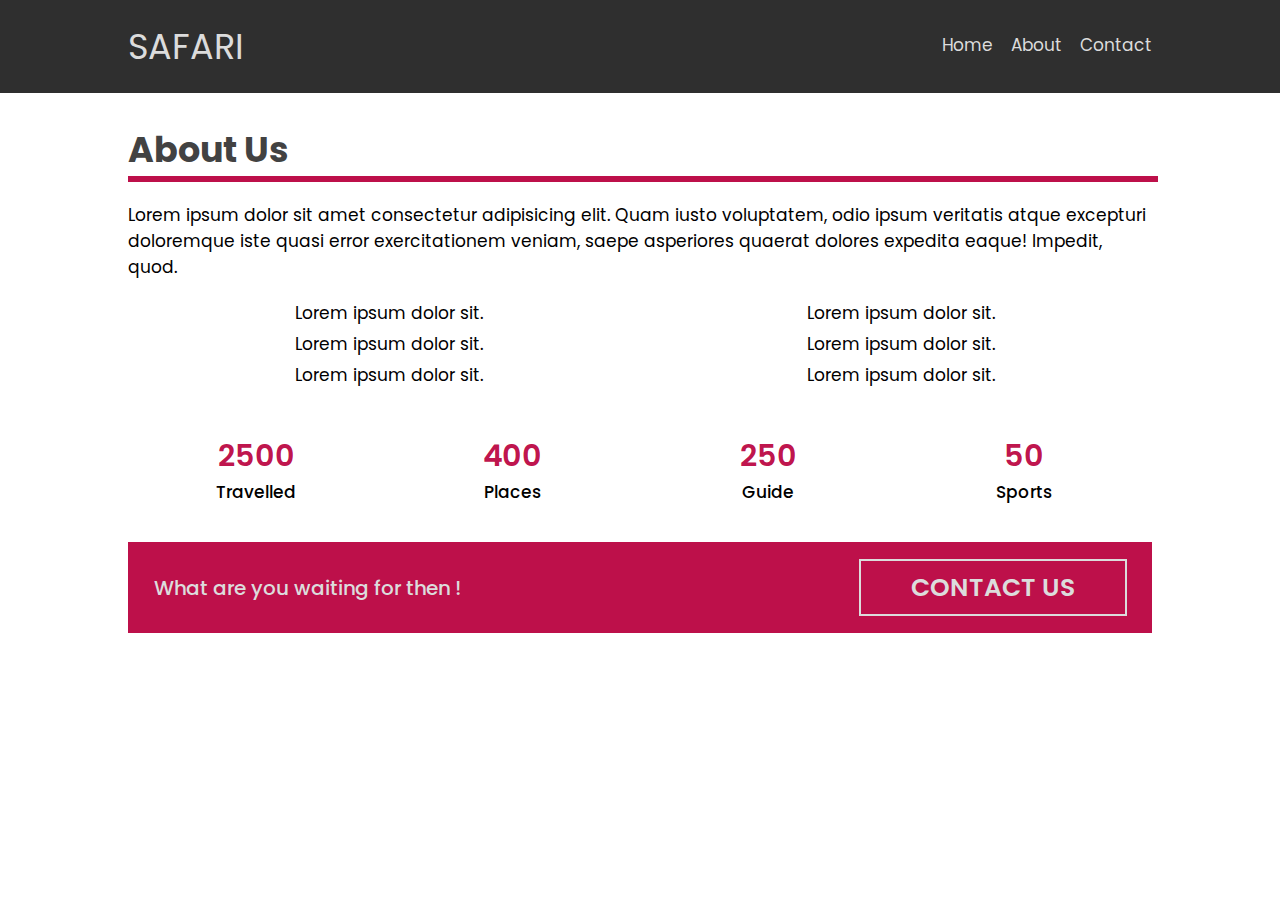
<file: about.html>
<!DOCTYPE html>
<html lang="en">
    <head>
        <meta charset="UTF-8">
        <meta name="viewport" content="width=device-width, initial-scale=1.0">
        <link rel="stylesheet" href="style.css">
        <link rel="stylesheet" href="https://fonts.googleapis.com/css2?family=Material+Symbols+Outlined:opsz,wght,FILL,GRAD@20..48,100..700,0..1,-50..200" />
        <link rel="stylesheet" href="https://cdnjs.cloudflare.com/ajax/libs/font-awesome/6.4.0/css/all.min.css" integrity="sha512-iecdLmaskl7CVkqkXNQ/ZH/XLlvWZOJyj7Yy7tcenmpD1ypASozpmT/E0iPtmFIB46ZmdtAc9eNBvH0H/ZpiBw==" crossorigin="anonymous" referrerpolicy="no-referrer" />
    
        <title>Project 1 | About</title>
    </head>
<body>
    <div class="nav-div bg-dark">
        <div class="container">
            <div class="header-wrapper">
                    <h1 class="lg-heading"><a href="./index.html">Safari</a></h1>
                    <ul class="items">
                        <li class="item"><a href="./index.html">Home</a></li>
                        <li class="item"><a href="./about.html">About</a></li>
                        <li class="item"><a href="./contact.html">Contact</a></li>
                    </ul>
                </div>
        </div>
    </div>

    <section class="about">
        <div class="container">
            <h2 class="lg-heading">About Us</h2>
            <p>Lorem ipsum dolor sit amet consectetur adipisicing elit. Quam iusto voluptatem, odio ipsum veritatis atque excepturi doloremque iste quasi error exercitationem veniam, saepe asperiores quaerat dolores expedita eaque! Impedit, quod.</p>
            <div class="about-points">
                <div class="about-points-1">
                    <ul>
                        <li><i class="fa-solid fa-check"></i>Lorem ipsum dolor sit.</li>
                        <li><i class="fa-solid fa-check"></i>Lorem ipsum dolor sit.</li>
                        <li><i class="fa-solid fa-check"></i>Lorem ipsum dolor sit.</li>
                    </ul>
                </div>
                <div class="about-points-2">
                    <ul>
                        <li><i class="fa-solid fa-check"></i>Lorem ipsum dolor sit.</li>
                        <li><i class="fa-solid fa-check"></i>Lorem ipsum dolor sit.</li>
                        <li><i class="fa-solid fa-check"></i>Lorem ipsum dolor sit.</li>
                    </ul>
                </div>
            </div>
            <div class="count">
                <div>
                    <p class="cn">2500</p>
                    <p class="cd">Travelled</p>
                </div>
                <div>
                    <p class="cn">400</p>
                    <p class="cd">Places</p>
                </div>
                <div>
                    <p class="cn">250</p>
                    <p class="cd">Guide</p>
                </div>
                <div>
                    <p class="cn">50</p>
                    <p class="cd">Sports</p>
                </div>
            </div>
            <div class="contact-line">
                <p>What are you waiting for then !</p>
                <a href="./contact.html">Contact Us</a>
            </div>
        </div>
    </section>
</body>
</html>
</file>
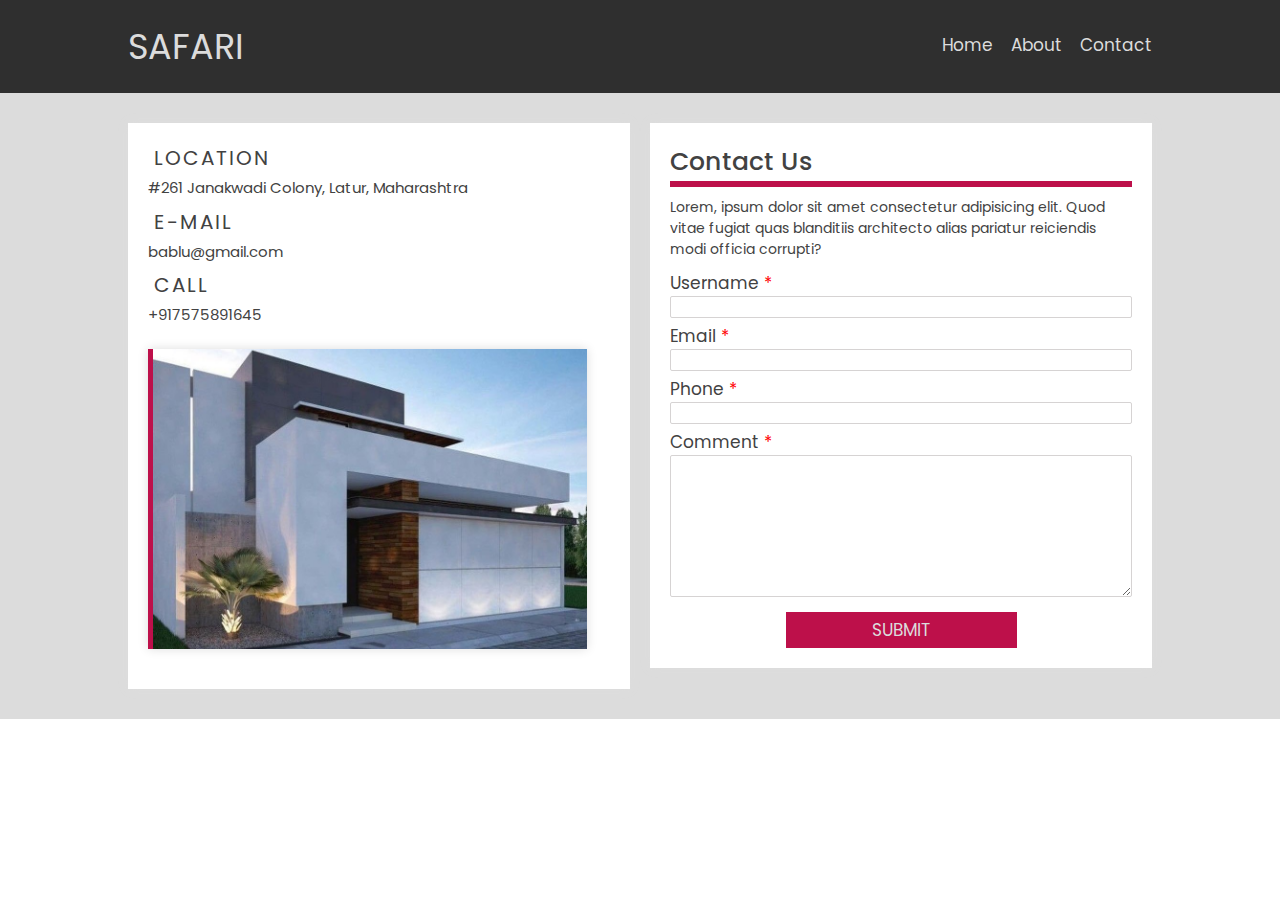
<file: contact.html>
<!DOCTYPE html>
<html lang="en">
    <head>
        <meta charset="UTF-8">
        <meta name="viewport" content="width=device-width, initial-scale=1.0">
        <link rel="stylesheet" href="style.css">
        <link rel="stylesheet" href="https://fonts.googleapis.com/css2?family=Material+Symbols+Outlined:opsz,wght,FILL,GRAD@20..48,100..700,0..1,-50..200" />
        <link rel="stylesheet" href="https://cdnjs.cloudflare.com/ajax/libs/font-awesome/6.4.0/css/all.min.css" integrity="sha512-iecdLmaskl7CVkqkXNQ/ZH/XLlvWZOJyj7Yy7tcenmpD1ypASozpmT/E0iPtmFIB46ZmdtAc9eNBvH0H/ZpiBw==" crossorigin="anonymous" referrerpolicy="no-referrer" />

    
        <title>Project 1 | Contact</title>
    </head>
<body>
    <div class="nav-div bg-dark">
        <div class="container">
            <div class="header-wrapper">
                    <h1 class="lg-heading"><a href="./index.html">Safari</a></h1>
                    <ul class="items">
                        <li class="item"><a href="./index.html">Home</a></li>
                        <li class="item"><a href="./about.html">About</a></li>
                        <li class="item"><a href="./contact.html">Contact</a></li>
                    </ul>
                </div>
        </div>
    </div>

    <section class="contact-form">
        <div class="container">
            <div class="cf address b-s">
                <p class="addr-h"><i class="fa-solid fa-location-dot"></i>Location</p>
                <p class="addr-d">#261 Janakwadi Colony, Latur, Maharashtra</p>
                <p class="addr-h"><i class="fa-regular fa-envelope"></i>E-mail</p>
                <p class="addr-d">bablu@gmail.com</p>
                <p class="addr-h"><i class="fa-solid fa-square-phone"></i>Call</p>
                <p class="addr-d">+917575891645</p>
                <img class="b-s" src="./Img/contact-address-img.jpeg" alt="contact-address-img.jpeg">
            </div>
            <form class="cf form  b-s">
                <h2 class="md-heading">Contact Us</h2>
                <p>Lorem, ipsum dolor sit amet consectetur adipisicing elit. Quod vitae fugiat quas blanditiis architecto alias pariatur reiciendis modi officia corrupti?</p>
                <label for="un">Username</label>
                <input type="text" id="un" required>
                <label for="em">Email</label>
                <input type="email" id="em" required>
                <label for="ph">Phone</label>
                <input type="number" id="ph" required>
                <label for="cmt">Comment</label>
                <textarea name="" id="cmt" cols="30" rows="7"></textarea>
                <a href="">Submit</a>
            </form>
        </div>
    </section>
</body>
</html>
</file>
<file: style.css>
@import url('https://fonts.googleapis.com/css2?family=Poppins:wght@200;300;400;500&display=swap');

* {
    box-sizing: border-box;
    padding: 0;
    margin: 0;
    font-family: 'Poppins', sans-serif;
}

:root {
    --red: rgb(152, 21, 21);
    --white: rgb(220, 220, 220);
    --gray: rgb(214, 211, 211);
    --darkGray: rgb(155, 155, 155);
    --plaintWhite : white;
    --faintBlack: #424242;
}

html {
    font-size: 62.5%;
}

/* ================== header =================== */

.header {
    position: relative;
    height: 100vh;
    background-image: linear-gradient(rgba(0,0,0,0.5), rgba(0,0,0,0.5)), url("./Img/bg-main.jpg");
    background-repeat: no-repeat;
    background-position: center;
    background-size: cover;
    color: white;
}

.nav-div {
    /* border: 2px solid red; */
    padding: 20px 0;
}

.nav-div h1 {
    /* border: 2px solid green; */
    float: left;
    width: 50%;
}

.nav-div h1 a{
    color: var(--white);
    text-transform: uppercase;
    text-decoration: none;
    cursor: pointer;
    user-select: none;
    font-weight: 400;
}

.nav-div ul {
    /* border: 2px solid blue; */
    width: 50%;
    float: right;
    text-align: right;
    margin-top: 12px;
}

.nav-div ul .item {
    display: inline-block;
    margin-left: 15px;
}

.nav-div ul .item:hover {
    border-bottom: 0.1rem solid var(--white);
}

.item a {
    text-decoration: none;
    color: var(--white);
    font-size: 1.7rem;
}

.nav-div::after {
    content: "";
    display: block;
    clear: both;
}

/* =================== header content ======================*/

.header-content {
    /* border: 5px solid yellow; */
    text-align: center;
    position: absolute;
    top: 50%;
    left: 50%;
    transform: translate(-50%,-50%);
}

.header-content> * {
    margin-bottom: 10px;
}

.header-content h1 {
    color: var(--white);
}

.header-content p {
    font-size: 1.7rem;
    color: var(--gray);
}

.header-content a {
    display: inline-block;
    font-size: 1.7rem;
    padding: 0.3em 1.5em;
    color: var(--white);
    text-decoration: none;
    background-color: var(--red);
    border: 2px solid var(--red);
    border-radius: 50px;
    transition: 0.5s;
}

.header-content a:hover {
    background-color: var(--white);
    color: var(--red);
    border: 2px solid var(--white);
}

/* =================== showcase content ======================*/

.showcase {
    background-color: #ddd;
    /* border: 5px solid red; */
    padding: 100px 0;
    font-size: 1.7rem;
}

.row {
    height: 300px;
    /* border: 5px solid green; */
    box-shadow: 0px 0px 15px var(--darkGray);
}

.showcase .row1 {
    margin-bottom: 50px;
}

.img-box, .text-box {
    /* border: 5px solid blue; */
    height: 100%;
    width: 50%;
}

.row1 .img-box, .row2 .text-box {
    float: left;
} 

.row2 .img-box, .row1 .text-box {
    float: right;
} 

.row::after {
    content: "";
    display: block;
    clear: both;
}

.showcase .text-box {
    padding: 1.5em;
    background-color: var(--plaintWhite);
    overflow: auto;
}

.showcase .text-box h2 {
    color: var(--faintBlack);
}

.showcase .text-box p {
    color: var(--darkGray);
    margin-bottom: 1em;
}

.showcase .text-box a {
    text-decoration: none;
    color: var(--red);
    border: 2px solid var(--red);
    padding: 0.1em 1em;
    border-radius: 1em;
}

.showcase .text-box a:hover {
    background-color:#f4f0f0;
}

.img-box img {
    display: inline-block;
    width: 100%;
    height: 100%;
    object-fit: cover;
}

/* =====================feature ========================= */

.feature {
    background-color: white;
    font-size: 1.7rem;
    padding: 100px 0;
}

.feature .ft-wrapper {
    box-shadow: 0px 0px 15px var(--darkGray);
}

.feature .ft {
    /* border: 5px solid green; */
    width: calc(100%/3);
    height: auto;
    float: left;
    text-align: center;
    padding: 1.5em 1.5em;
    color: var(--white);
}

.feature::after {
    content: "";
    display: block;
    clear: both;
}

.feature .ft1, .ft3 {
    background-color: #2f2f2f;
}

.feature .ft2 {
    background-color: #bb0743f6;
}

.feature .ft h2 {
    margin: 10px 0;
}


/* ==================footer ==================== */

footer {
    color: var(--white);
    font-size: 1.7rem;
    background-color: #2f2f2f;
    padding: 3rem 0;
    text-align: center;
}

footer .social-media-links a {
    text-decoration: none;
    color: var(--white);
}

footer .social-media-links a>i {
    margin: 0 0.5em 0.5em;
}





/* =============================================================
=====================Aboout Page=============================
============================================================= */

.bg-dark {
    background-color: #2f2f2f;
}

.about {
    /* border: 5px solid green; */
    padding: 3rem 0;
    font-size: 1.7rem;
}

.about h2:first-child {
    color: var(--faintBlack);
}

.about h2:first-child::after {
    content: "";
    display: block;
    border: 3px solid #bb0743f6;
    width: 100%;
}

.about p {
    margin: 2rem 0;
}

.about-points {
    /* border: 5px solid green; */
    text-align: center;
    margin-bottom: 2rem;
}

.about-points-1, .about-points-2 {
    width: 50%;
    /* border: 5px solid red; */
    float: left;
}

.about-points::after {
    content: "";
    display: block;
    clear: both;
}

.about-points ul li {
    list-style-type: none;
    /* border: 2px solid blue; */
    margin-bottom: 5px;
}

.about-points ul li i {
    margin-right: 10px;
    color: #bb0743f6;
}

.count {
    text-align: center;
}

.count>div {
    /* border: 5px solid red; */
    width: 25%;
    float: left;
}

.count::after {
    content: "";
    display: block;
    clear: both;
}

.count p.cn {
    color: #bb0743f6;
    font-size: 3rem;
    font-weight: 600;
    margin: 2rem 0 0; 
}

.count p.cd {
    margin: 0 0 2rem;
    font-weight: 500;
}

.contact-line {
    margin: 1em 0;
    /* border: 5px solid green; */
    background-color: #bb0743f6;
    color: var(--white);
    padding: 1em 1.5em;
    position: relative;
}

.contact-line p {
    position: absolute;
    top: 50%;
    transform: translateY(-50%);
    margin: 0;
    font-size: 2rem;
    font-weight: 500;
}

.contact-line a {
    float: right;
    color: var(--white);
    text-decoration: none;
    font-size: 2.5rem;
    padding: .3em 2em;
    border: 2px solid var(--white);
    font-weight: 600;
    text-transform: uppercase;
}

.contact-line a:hover {
    background-color: #bf114bf6;
}

.contact-line::after {
    content: "";
    display: block;
    clear: both;
}



/* =============================================================
=====================Contact Page=============================
============================================================= */

.contact-form {
    color: var(--faintBlack);
    /* border: 5px solid green; */
    padding: 3rem 0;
    background-color: var(--white);
}

.contact-form .cf {
    /* border: 5px solid blue; */
    width: 49%;
    padding: 20px;
    background-color: white;
}

.contact-form .address {
    float: left;
}

.contact-form .form {
    float: right;
    font-size: 1.7rem;
}

.contact-form .form>* {
    display: block;
    width: 100%;
}

.contact-form::after {
    content: "";
    display: block;
    clear: both;
}

.address .addr-h {
    font-size: 2rem;
    text-transform: uppercase;
    letter-spacing: 2px;
}

.address .addr-h i {
    margin-right: 0.35em;
    color: #bb0743f6;
    font-size: 1.8rem;
}

.address .addr-d {
    font-size: 1.5rem;
    margin: 0.2em 0 0.5em;
}

.address img {
    /* border: 5px solid red; */
    width: 95%;
    height: 300px;
    object-fit: cover;
    margin: 15px 0;
    border-left: 5px solid #bb0743f6;
}

.contact-form .form h2:first-child {
    font-weight: 500;
}

.contact-form .form h2:first-child::after {
    content: "";
    display: block;
    border: 3px solid #bb0743f6;
}

.contact-form .form p:nth-child(2) {
    font-size: 1.4rem;
    margin: 10px 0;
}

.contact-form .form label::after {
    content: " *";
    color: red;
}

.contact-form .form input {
    margin: 0 0 5px;
    border: 1px solid var(--gray);
    border-radius: 2px;
}

.contact-form .form textarea {
    border: 1px solid var(--gray);
    border-radius: 2px;
}

.contact-form .form a {
    width: 50%;
    margin: auto;
    text-decoration: none;
    text-align: center;
    margin-top: 15px;
    padding: 5px 10px;
    background-color: #bb0743f6;
    color: var(--white);
    text-transform: uppercase;
}





/* ==================utility classes ==================== */

.container {
    max-width: 1100px;
    width: 80%;
    margin: 0 auto;
}

.lg-heading {
    font-size: 3.5rem;
}

.md-heading {
    font-size: 2.5rem;
}

.b-s {
    box-shadow: 0 0 10px #ddd;
}


@media (max-width: 850px) {
    .feature .row {
        height: auto;
    }
    .feature .ft {
        width: 100%;
        display: block;
        float: none;
        text-align: center;
        height: auto;
        padding: 1.5em 1.5em 2em;
    }
    .contact-line {
        text-align: center;
    }
    .contact-line p {
        position: relative;
        transform: none;
        margin-bottom: 10px;
    }
    .contact-line a {
        display: inline-block;
        float: none;
        padding: .3em 1em;
        margin-bottom: 5px;
    }
}

@media (max-width: 700px) {
    .header-content h1 {
        display: none;
    }
    .showcase .row {
        height: auto;
        text-align: center;
    }
    .showcase .img-box, .showcase .text-box {
        width: 100%;
        display: block;
        float: none;
        height: 200px;
    }
    .showcase .row .text-box {
        height: auto;
    }
    .contact-form .address {
        margin-bottom: 3rem;
    }
    .contact-form .address, .contact-form .form {
        float: none;
        width: 100%;
    }
}

@media (max-width: 575px) {
    html {
        font-size: 50%;
    }
    .nav-div h1, .nav-div ul{
        float: none;
        display: block;
        width: 100%;
        text-align: center;
    }
    .about-points-1, .about-points-2 {
        width: 100%;
        float: none;
        text-align: left;
    }
}

@media (max-width: 375px) {
    .count>div {
        float: none;
        width: 100%;
    }
    .contact-line {
        padding: 0;
    }
    .contact-line p {
        display: none;
    }
    .contact-line a {
        display: inline-block;
        width: 100%;
        font-size: 2rem;
        margin-bottom: 0;
        border: none;
        padding: .5em 0;
    }
}

@media (orientation: landscape)and (max-height: 500px) { 
    .header {
        height: 100vw;
    }
}
</file>
